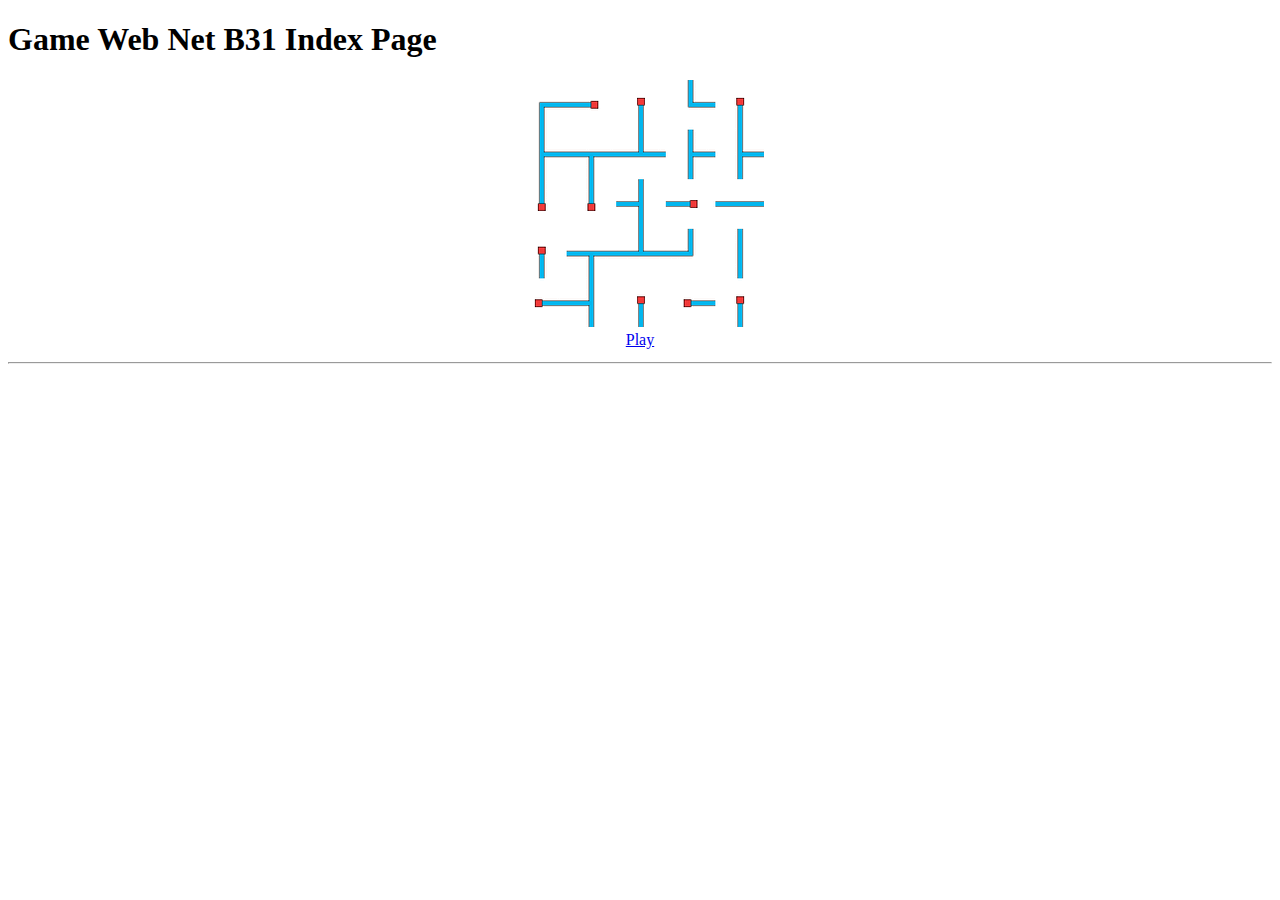
<file: net-b31-main (2)/net-b31-main/web/index.html>
<!DOCTYPE html>
<html>

<head>
    <meta charset="utf-8">
    <title>NetB31Game Welcome</title>
    <style>
        canvas {
            border: 1px solid black;
        }
    </style>
    <link rel="stylesheet" href="style.css">
    <link rel="icon" href="data:,">

</head>
<body>
    <h1>Game Web Net B31 Index Page</h1>
    <div class="center">
    <img src="./game.gif">
</div>
<div class="center">
    <a href="./game.html">Play</a>
</div>
 
    <pre id="result"></pre>

    <hr>

    <script src="game.js"></script>
    <script src="demo.js"> </script>

</body>

</html>
</file>
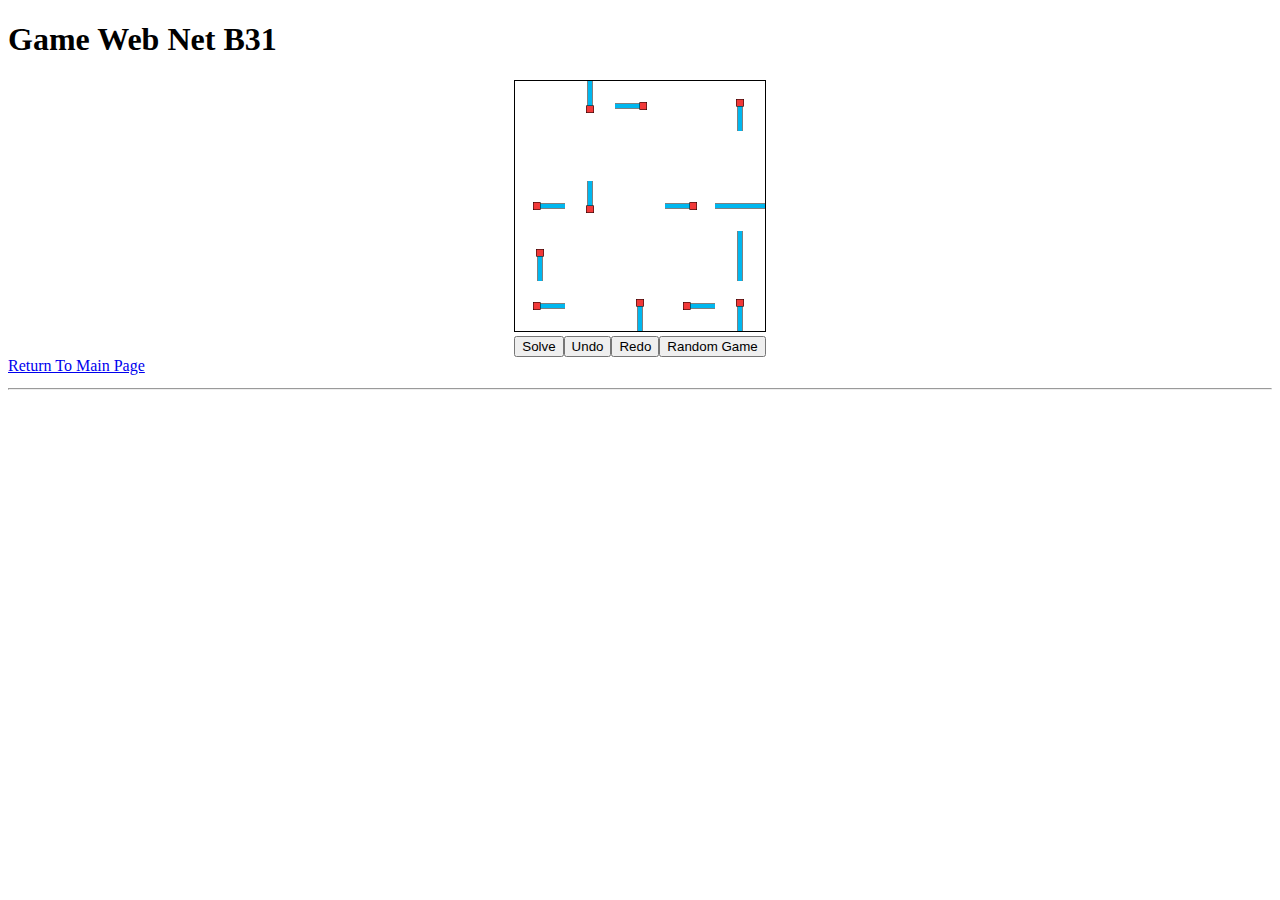
<file: net-b31-main (2)/net-b31-main/web/game.html>
<!DOCTYPE html>
<html>

<head>
    <meta charset="utf-8">
    <title>NetB31Game</title>
    <style>
        canvas {
            border: 1px solid black;
        }
    </style>
    <link rel="stylesheet" href="style.css">
    <link rel="icon" href="data:,">

</head>

<body>
    <h1>Game Web Net B31</h1>
    <div class="center">
    <canvas id="gameCanvas" width="400" height="400"></canvas>
    <div id="winMessage" style="display:none; color:green; font-size:24px; text-align:center;">
         You Win! 
    </div>
</div>
    <div class="center">
     <button id="solveBtn">Solve</button><button id="undo">Undo</button><button id="redo">Redo</button><button id="randomBtn">Random Game</button>

</div>
    <a href="./index.html">Return To Main Page</a>
    <pre id="result"></pre>

    <hr>

    <script src="game.js"></script>
    <script src="demo.js"> </script>

</body>

</html>
</file>
<file: net-b31-main (2)/net-b31-main/web/style.css>
.center{
    text-align:center
}
</file>
